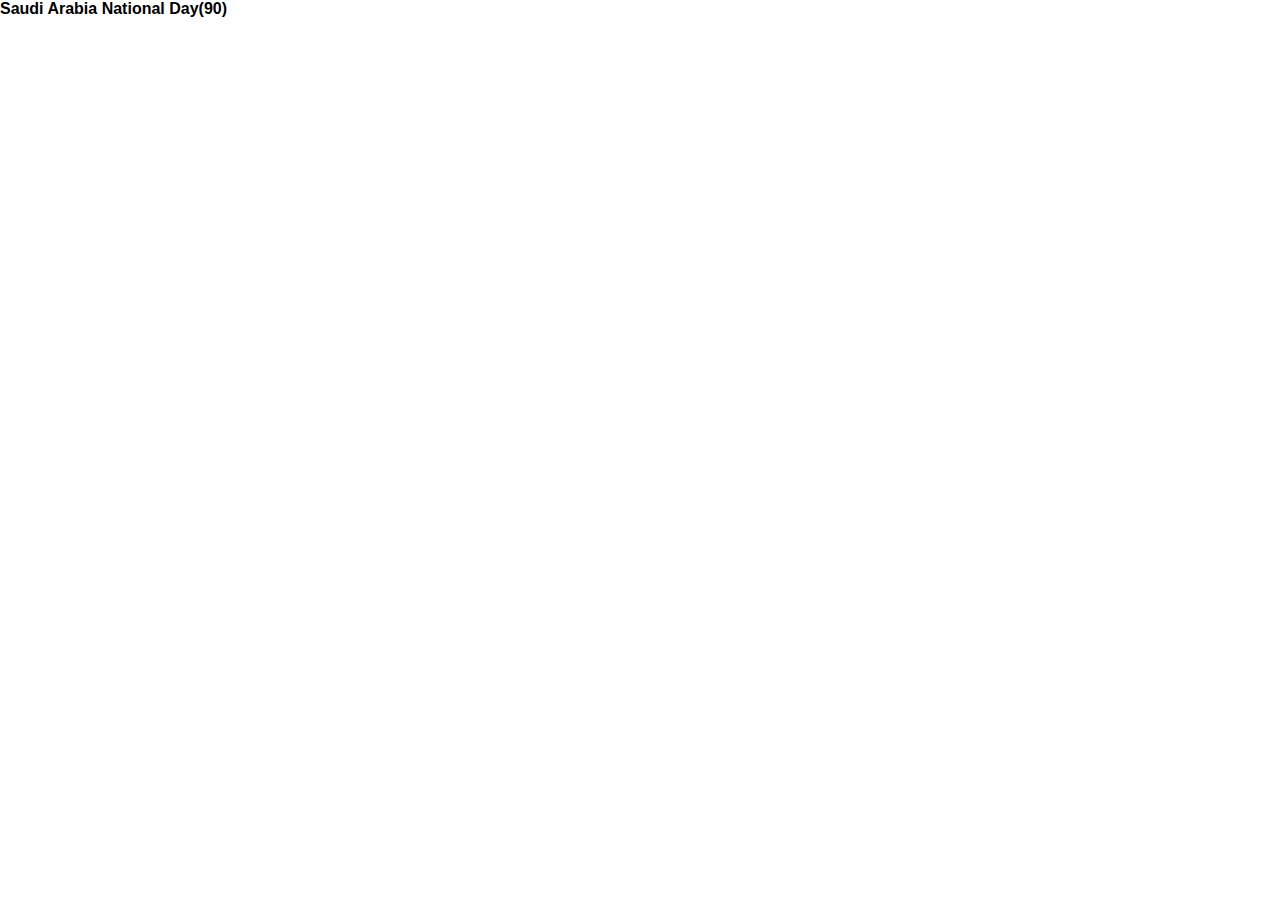
<file: N_Day.html>
<!DOCTYPE html>
<html>
<head>
  <title>The Saudi National Day</title>
<link rel="stylesheet" href="style.css" >
  </head>


<b> <a href="bg.png" target="_blank">
  </a>


  <h1>Saudi Arabia National Day(90)</h1>

</body>
</html>
</file>
<file: style.css>
*{
padding: 0;
margin: 0;
font-size:12pt;
font-family: Arial;
}

.box-one {
background-color: #1bd14c;
border: 0 solid ;
}
</file>
